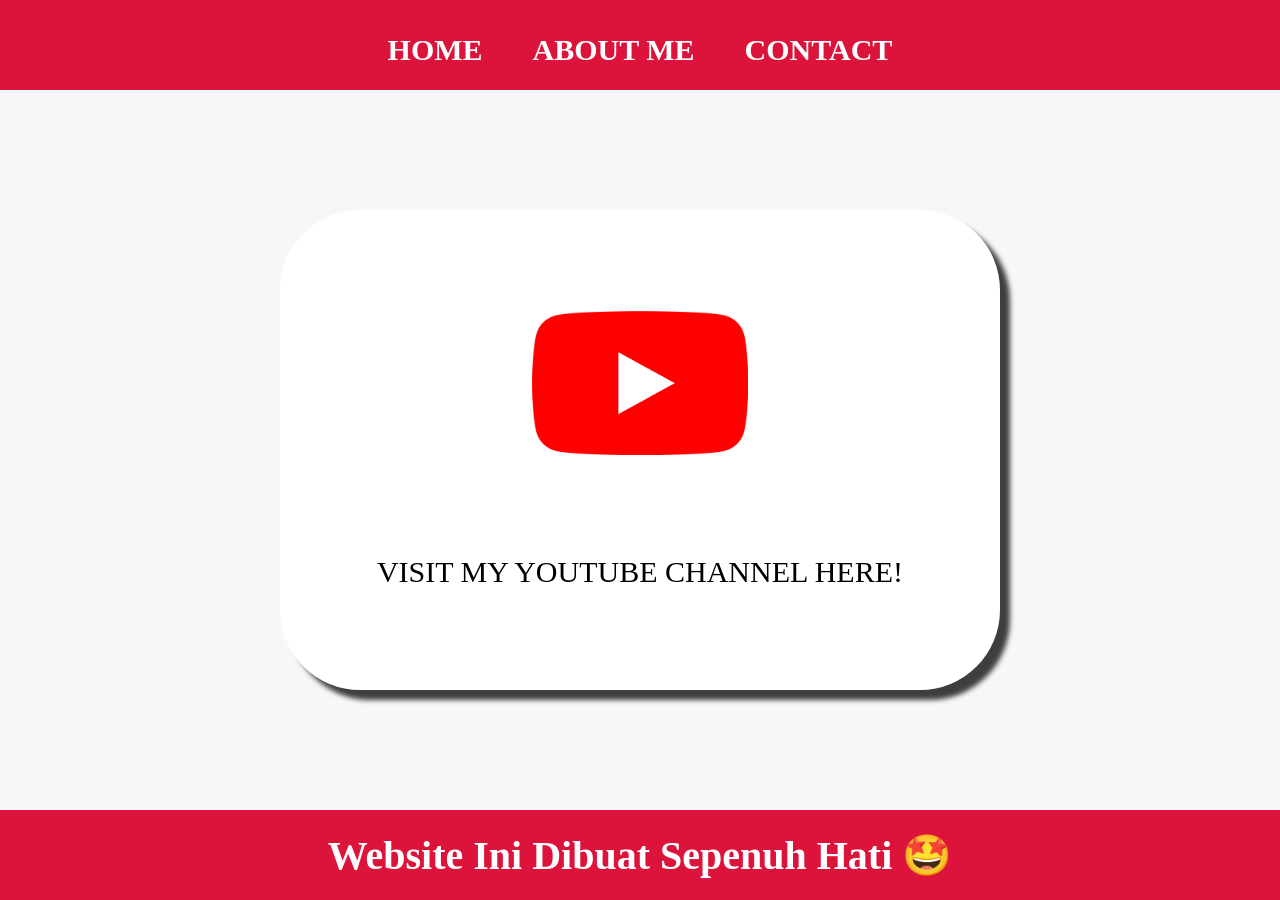
<file: index.html>
<!DOCTYPE html>
<html lang="en">
<head>
    <meta charset="UTF-8">
    <meta name="viewport" content="width=device-width, initial-scale=1.0">
    <title>Home Page</title>
    <link rel="stylesheet" href="style.css">
</head>
<body>
    <div class="container">
        <!-- NAVIGATION BAR -->
        <div class="container-navbar">
            <ul class="ul-navbar">
            <li class="li-navbar"><a class="a-navbar" href="index.html">HOME</a></li>
            <li class="li-navbar"><a class="a-navbar" href="about.html">ABOUT ME</a></li>
            <li class="li-navbar"><a class="a-navbar" href="contact.html">CONTACT <MEnu></MEnu></a></li>
            </ul>
        </div>
        <!-- NAVIGATION BAR SELESAI -->
        
        <!-- CONTENT 1 -->
        <div class="container-content">
            <a href="https://youtube.com" class="a-content">
                <img src="youtube.png" class="img-content" alt="Foto icon youtube">
                <p>VISIT MY YOUTUBE CHANNEL HERE!</p>
            </a>
        </div>
        <!-- CONTENT 1 SELESAI -->

        <!-- FOOTER -->
        <div class="container-footer">
            <h1 class="h1-footer">Website Ini Dibuat Sepenuh Hati 🤩</h1>
        </div>
        <!-- FOOTER SELESAI -->
    </div>
</body>
</html>
</file>
<file: style.css>
*,
html {
    margin: 0; 
    padding: 0;
}

.container{
    
}

.container-navbar {
    background-color: crimson;
    width: 100%;
    height: 10vh;
}

.ul-navbar{
    display: flex;
    justify-content: center;
    align-items: center;
    height: 100px;
}

.li-navbar{
    list-style-type: none;
    padding: 20px;
    margin: 5px;
    font-size: 30px;
}

.li-navbar:hover {
    background-color: tomato;
    transition: .5s ease-in-out;
    transition-delay: .3s;
    border-radius: 8px;
}

.a-navbar {
    color: white;
    text-decoration: none;
    font-weight: 800;
}

.container-content{
    background-color: #f7f7f7;
    display: flex;
    justify-content: center;
    align-items: center;
    height: 80vh;
}

.a-content{
    background-color: white;
    color: black;
    text-decoration: none;
    font-size: 30px;
    width: 720px; 
    height: 480px;
    display: flex;
    flex-direction: column;
    justify-content: space-evenly;
    align-items: center;
    border-radius: 80px;
    box-shadow: 10px 10px 5px 0px rgba(0,0,0,0.75);
    -webkit-box-shadow: 10px 10px 5px 0px rgba(0,0,0,0.75);
    -moz-box-shadow: 10px 10px 5px 0px rgba(0,0,0,0.75);
}

.img-content {
    width: 30%;
    height: 30%;
}

.container-footer {
    height: 10vh;
    background-color: crimson;
    display: flex;
    justify-content: center;
    align-items: center;
}

.h1-footer {
    font-size: 40px;
    color: white;
}
</file>
